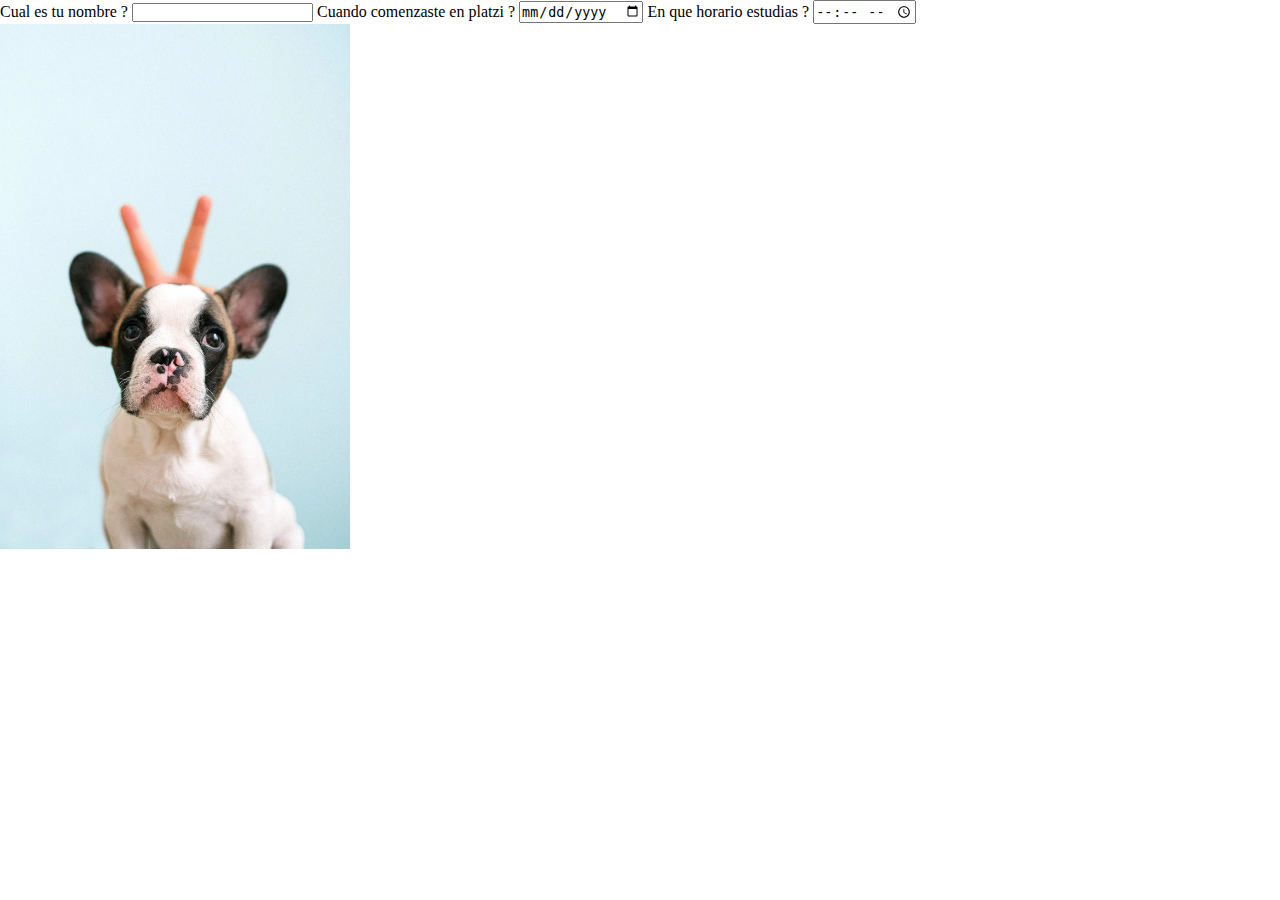
<file: accesibilidad/labelATitle/index.html>
<!DOCTYPE html>
<html lang="en">
<head>
    <meta charset="UTF-8">
    <meta name="viewport" content="width=device-width, initial-scale=1.0">
    <title>Document</title>
    <link rel="stylesheet" href="./style.css">
</head>
<body>
    <main>
        <form action="">
            <label for="name">
                <span>Cual es tu nombre ?</span>
                <input type="text" id="name">
            </label>
            <label for="started-studying">
                <span>Cuando comenzaste en platzi ?</span>
                <input type="date" id="started-studying">
            </label>
            <label for="time-to-study">
                <span>En que horario estudias ?</span>
                <input type="time" id="time-to-study">
            </label>
        </form>
        <section>
            <img src="./white-and-black-short-coated-dog-4587987.jpg" alt="Imagen de Perrito con antenas de alien"
            title="imagen de perrito">
        </section>

        
    </main>
</body>
</html>
</file>
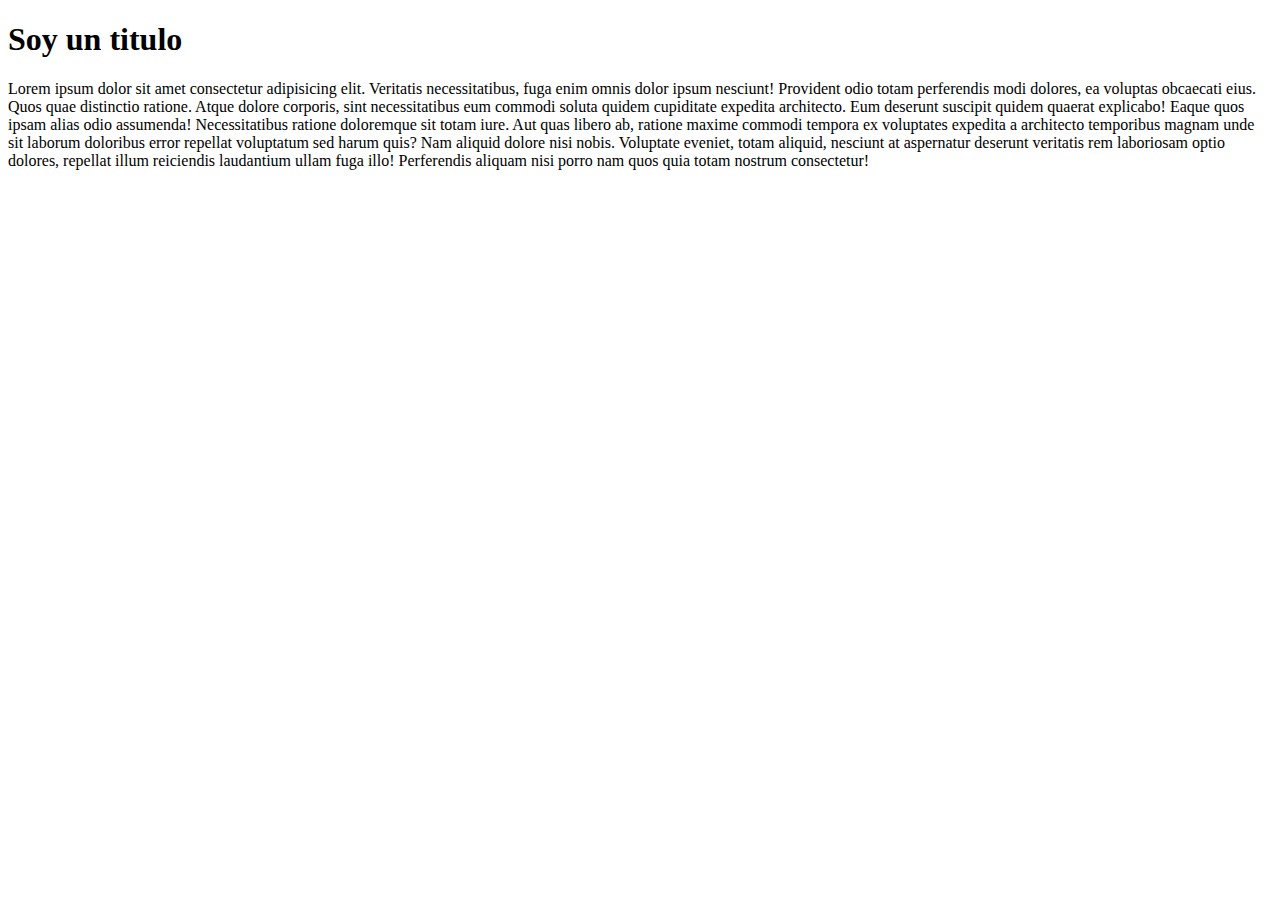
<file: accesibilidad/texto/index.html>
<!DOCTYPE html>
<html lang="en">
  <head>
    <meta charset="UTF-8" />
    <meta name="viewport" content="width=device-width, initial-scale=1.0" />
    <title>Document</title>
    <link rel="stylesheet" href="" />
  </head>
  <body>
    <main>
      <h1>Soy un titulo</h1>
      <section>
        <p>
          Lorem ipsum dolor sit amet consectetur adipisicing elit. Veritatis
          necessitatibus, fuga enim omnis dolor ipsum nesciunt! Provident odio
          totam perferendis modi dolores, ea voluptas obcaecati eius. Quos quae
          distinctio ratione. Atque dolore corporis, sint necessitatibus eum
          commodi soluta quidem cupiditate expedita architecto. Eum deserunt
          suscipit quidem quaerat explicabo! Eaque quos ipsam alias odio
          assumenda! Necessitatibus ratione doloremque sit totam iure. Aut quas
          libero ab, ratione maxime commodi tempora ex voluptates expedita a
          architecto temporibus magnam unde sit laborum doloribus error repellat
          voluptatum sed harum quis? Nam aliquid dolore nisi nobis. Voluptate
          eveniet, totam aliquid, nesciunt at aspernatur deserunt veritatis rem
          laboriosam optio dolores, repellat illum reiciendis laudantium ullam
          fuga illo! Perferendis aliquam nisi porro nam quos quia totam nostrum
          consectetur!
        </p>
      </section>
    </main>
  </body>
</html>
</file>
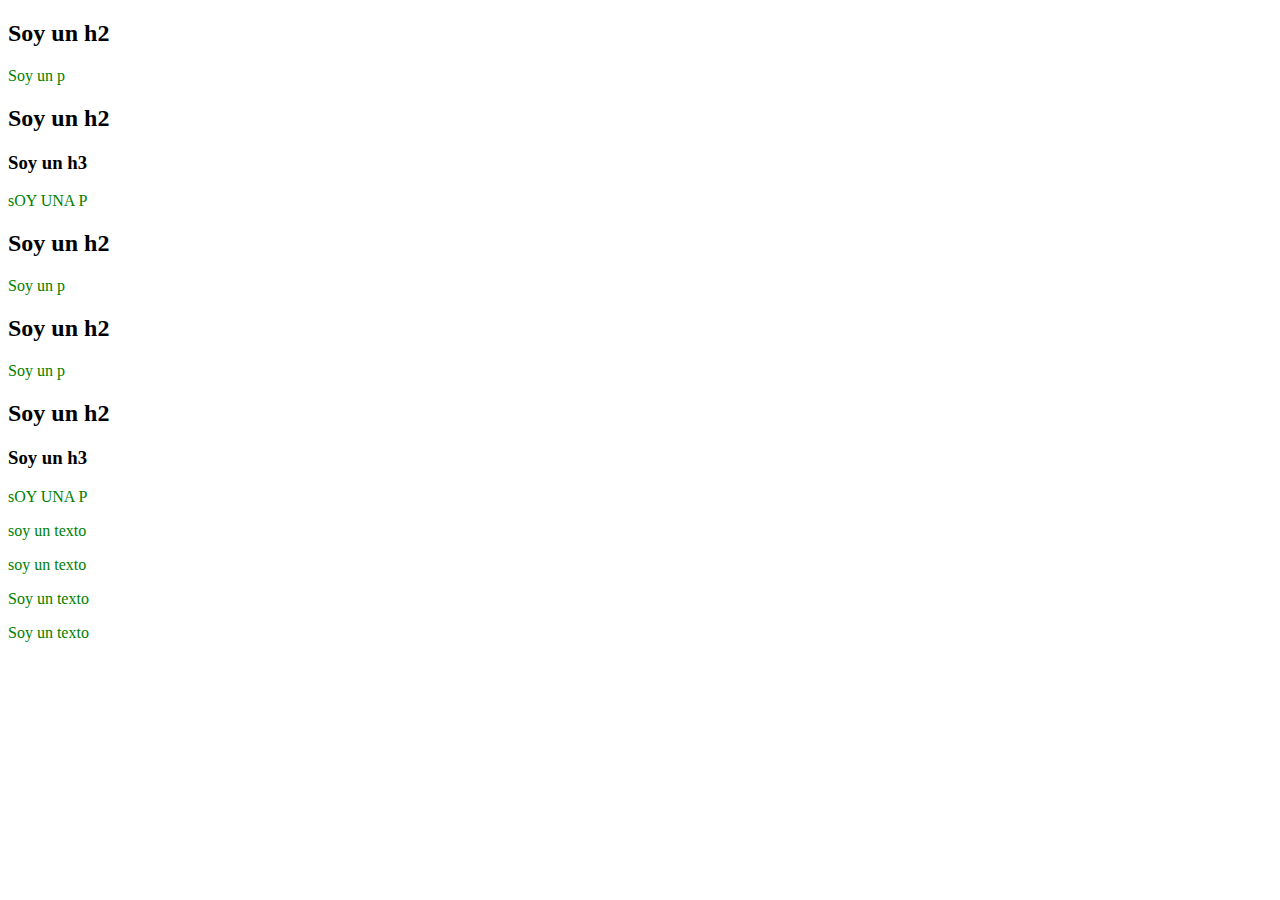
<file: css/ClaseCombinadores/index.html>
<!DOCTYPE html>
<html lang="en">
<head>
    <meta charset="UTF-8">
    <meta name="viewport" content="width=device-width, initial-scale=1.0">
    <title>Document</title>
    <link rel="stylesheet" href="./style.css">
</head>
<body>
    <div>
        <h2>Soy un h2</h2>
        <p>Soy un p</p>
        <h2>Soy un h2 </h2>
        <h3>Soy un h3</h3>
        <p>sOY UNA P</p>
        <h2>Soy un h2 </h2>
        <p>Soy un p</p>



        <h2>Soy un h2</h2>
        <p>Soy un p</p>
        <h2>Soy un h2 </h2>
        <h3>Soy un h3</h3>
        <p>sOY UNA P</p>

        <article>
            <p>soy un texto</p>
        </article>

        <article>
            <p>soy un texto</p>
        </article>

        <section>
            <div>
                <p>Soy un texto</p>
            </div>
        </section>
        <p>Soy un texto</p>
    </div>
</body>
</html>
</file>
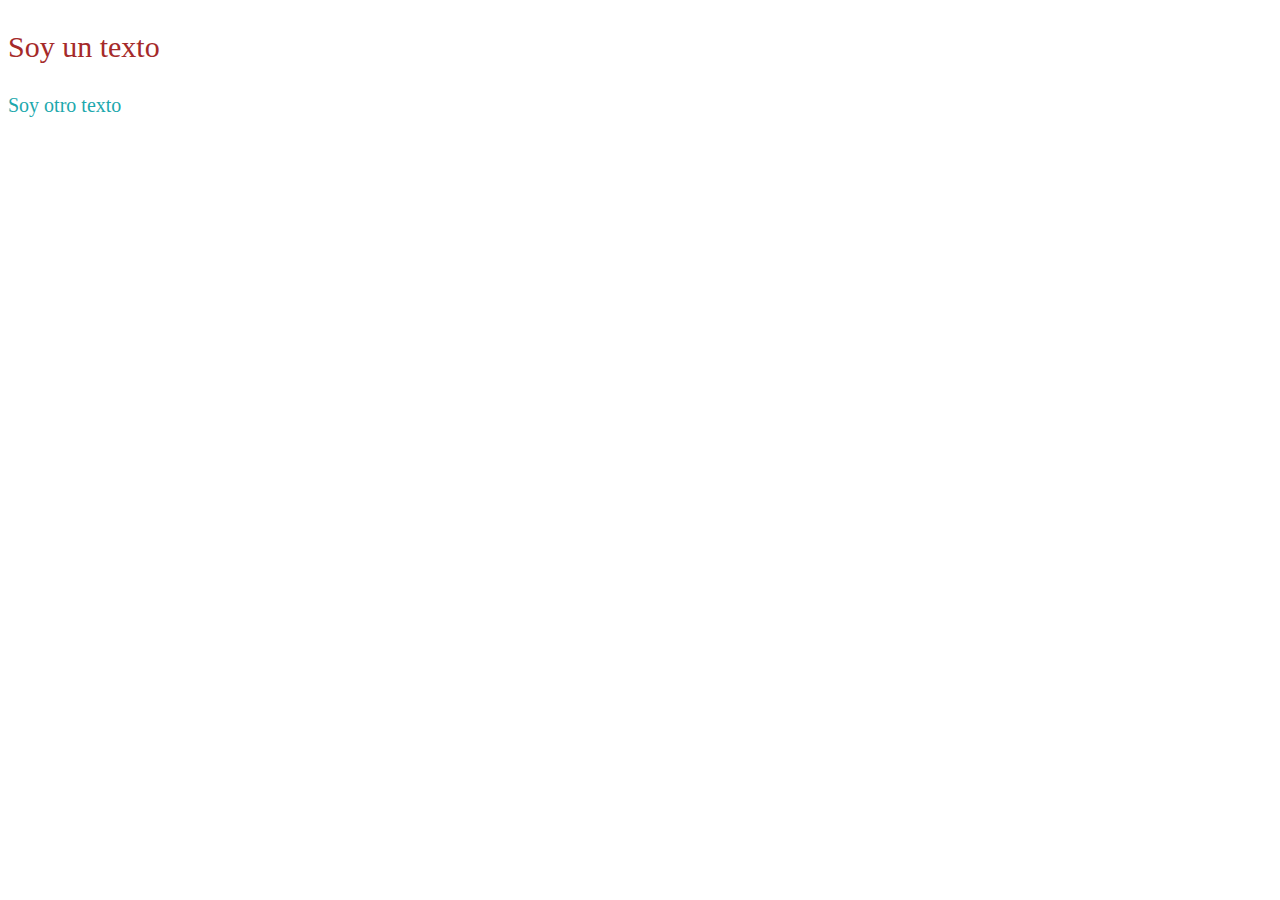
<file: css/ClaseCss/index.html>
<!DOCTYPE html>
<html lang="en">
<head>
    <meta charset="UTF-8">
    <meta name="viewport" content="width=device-width, initial-scale=1.0">
    <title>Clase Css</title>
    <link rel="stylesheet" href="./style.css">
</head>
<body>
    <main>
        <p class="parrafo">Soy un texto</p>
        <p id="parrafo"> Soy otro texto</p>
    </main>
</body>
</html>
</file>
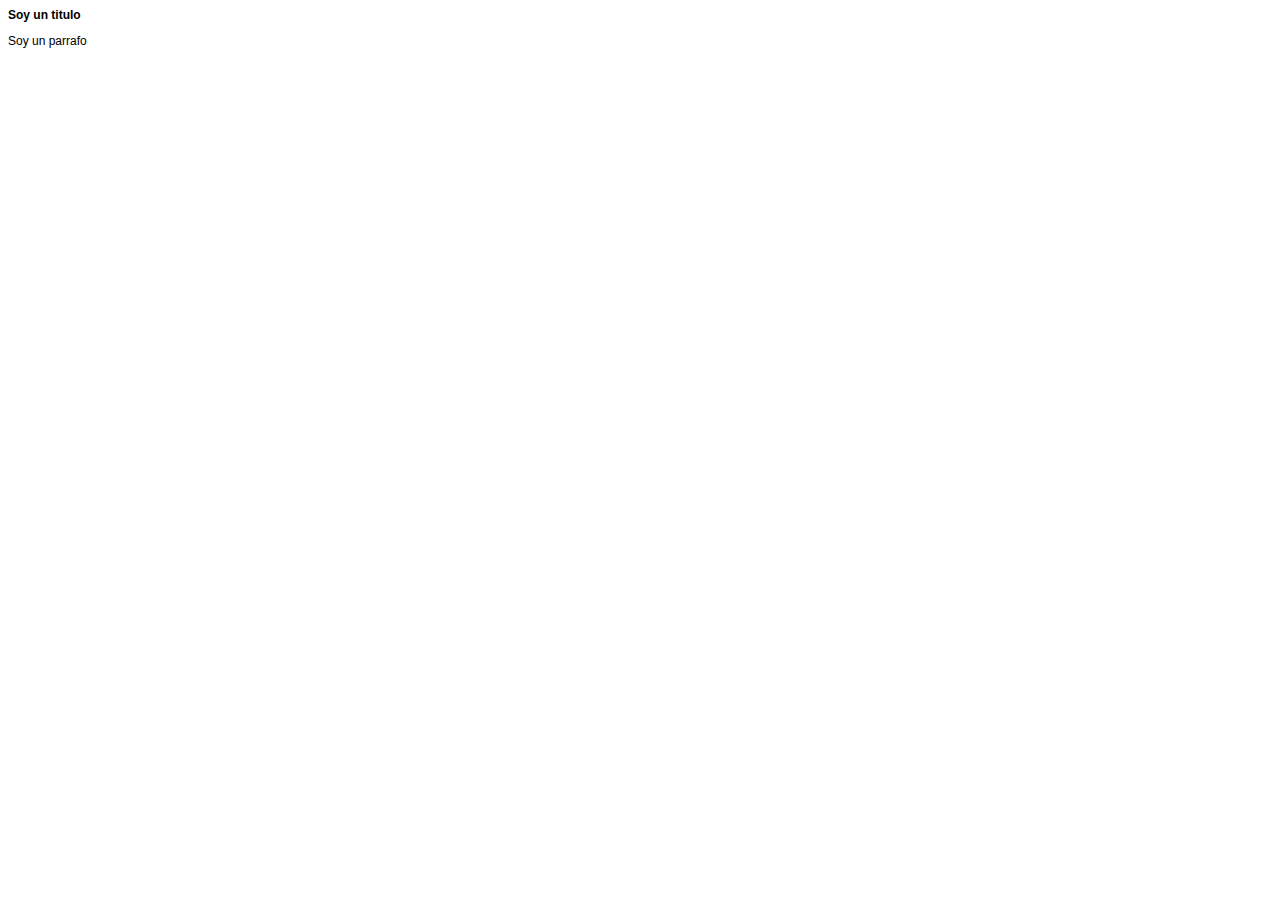
<file: css/ClaseHerencia/index.html>
<!DOCTYPE html>
<html lang="en">
<head>
    <meta charset="UTF-8">
    <meta name="viewport" content="width=device-width, initial-scale=1.0">
    <title>Herencia</title>
    <link rel="stylesheet" href="./style.css">
</head>
<body>
    <main>
        <h1>Soy un titulo</h1>
        <p>Soy un parrafo</p>
    </main>
</body>
</html>
</file>
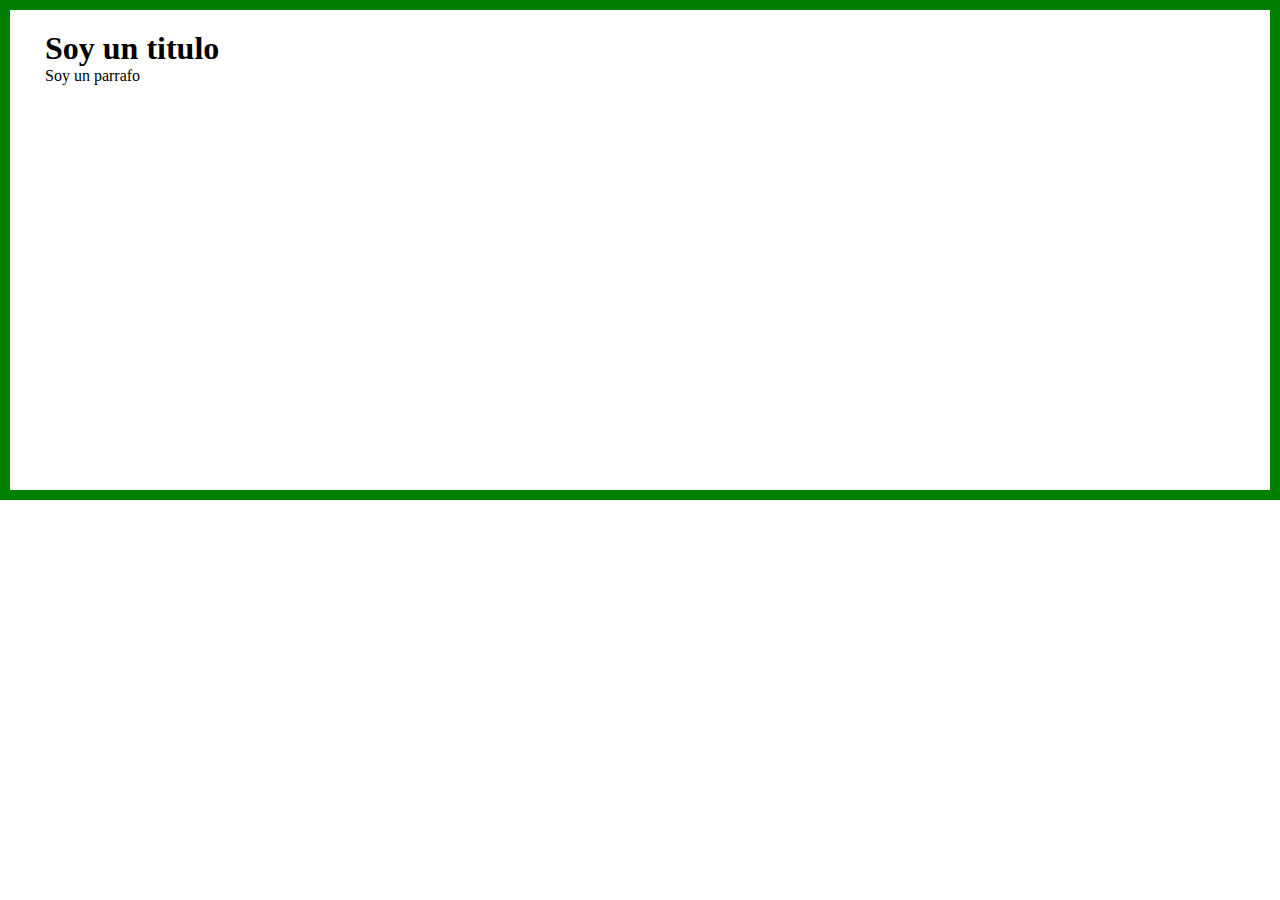
<file: css/ClaseModeloCaja/index.html>
<!DOCTYPE html>
<html lang="en">
<head>
    <meta charset="UTF-8">
    <meta name="viewport" content="width=device-width, initial-scale=1.0">
    <title>Modelo de Caja</title>
    <link rel="stylesheet" href="./style.css">
</head>
<body>
    <main>
        <section>
            <h1>Soy un titulo</h1>
            <div>
                <p>Soy un parrafo</p>
            </div>
        </section>
    </main>
</body>
</html>
</file>
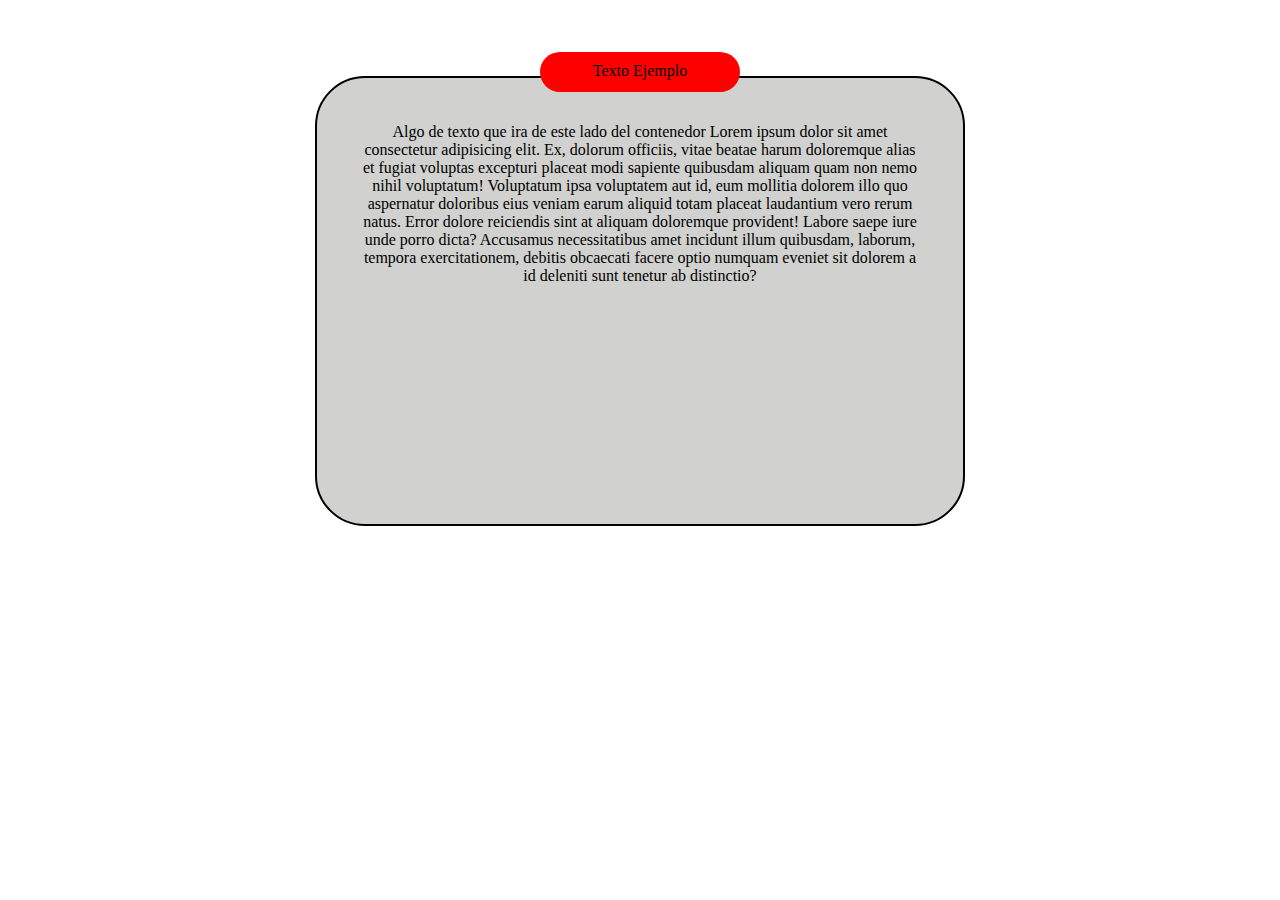
<file: css/ClasePosition/index.html>
<!DOCTYPE html>
<html lang="en">
  <head>
    <meta charset="UTF-8" />
    <meta name="viewport" content="width=device-width, initial-scale=1.0" />
    <title>Document</title>
    <link rel="stylesheet" href="./style.css" />
  </head>
  <body>
    <!--      <div class="parent">
        <div class="box" id="one">1</div>
        <div class="box" id="two">2</div>
        <div class="box" id="three">3</div>
        <div class="box" id="four">4</div>
    </div>  -->

    <br />
    <br />
    <div class="cabecera">
      <p>Texto Ejemplo</p>
    </div>
    <div class="cuadro_principal">
      <div class="cuadro_centrado">
        <p>
          Algo de texto que ira de este lado del contenedor Lorem ipsum dolor
          sit amet consectetur adipisicing elit. Ex, dolorum officiis, vitae
          beatae harum doloremque alias et fugiat voluptas excepturi placeat
          modi sapiente quibusdam aliquam quam non nemo nihil voluptatum!
          Voluptatum ipsa voluptatem aut id, eum mollitia dolorem illo quo
          aspernatur doloribus eius veniam earum aliquid totam placeat
          laudantium vero rerum natus. Error dolore reiciendis sint at aliquam
          doloremque provident! Labore saepe iure unde porro dicta? Accusamus
          necessitatibus amet incidunt illum quibusdam, laborum, tempora
          exercitationem, debitis obcaecati facere optio numquam eveniet sit
          dolorem a id deleniti sunt tenetur ab distinctio?
        </p>
      </div>
    </div>
  </body>
</html>
</file>
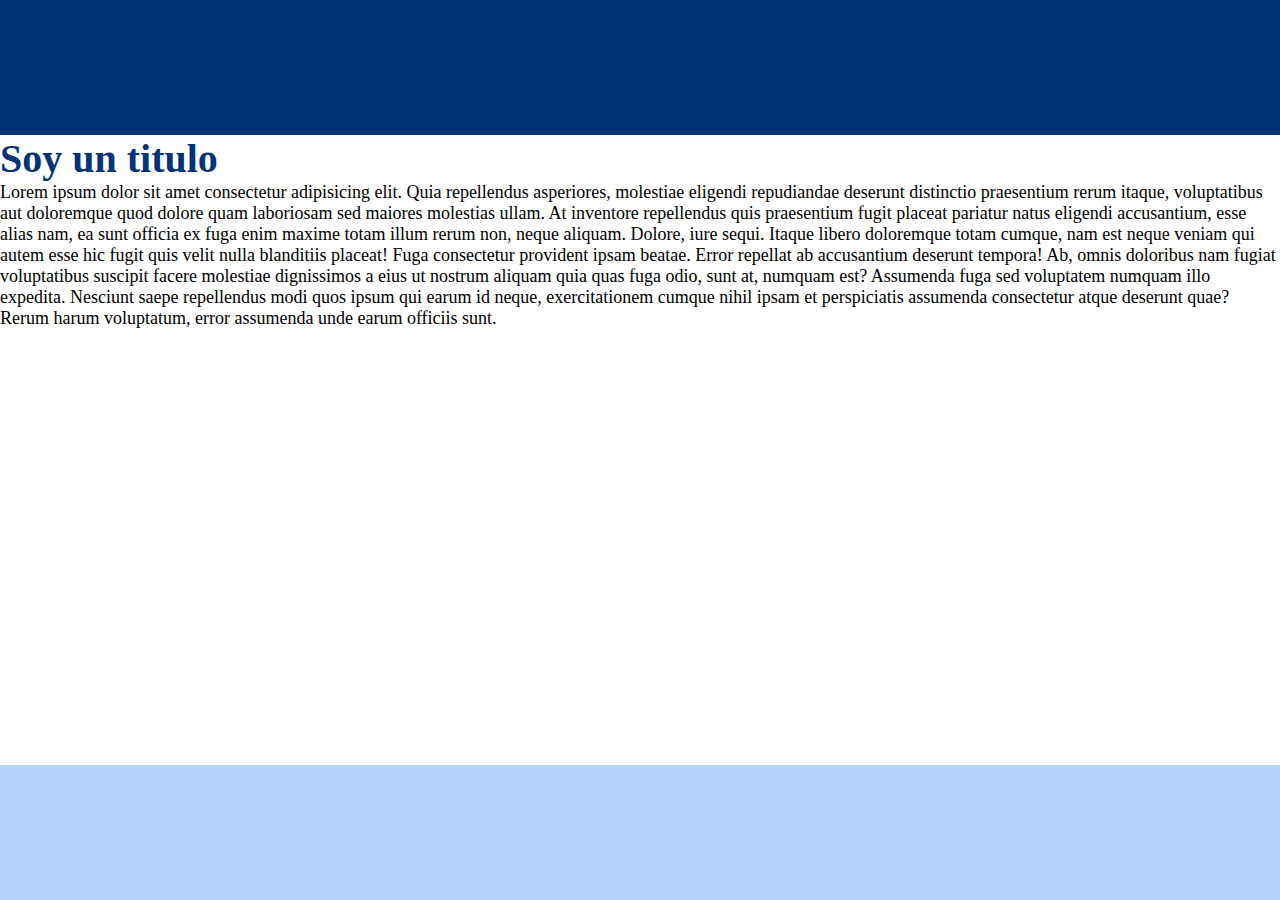
<file: css/claseVariables/index.html>
<!DOCTYPE html>
<html lang="en">
<head>
    <meta charset="UTF-8">
    <meta name="viewport" content="width=device-width, initial-scale=1.0">
    <title>Document</title>
    <link rel="stylesheet" href="./style.css">
</head>
<body>
    <header></header>
    <main>
        <h1>Soy un titulo</h1>
        <section>
            <p>
                Lorem ipsum dolor sit amet consectetur adipisicing elit. Quia repellendus asperiores, molestiae eligendi repudiandae deserunt distinctio praesentium rerum itaque, voluptatibus aut doloremque quod dolore quam laboriosam sed maiores molestias ullam.
                At inventore repellendus quis praesentium fugit placeat pariatur natus eligendi accusantium, esse alias nam, ea sunt officia ex fuga enim maxime totam illum rerum non, neque aliquam. Dolore, iure sequi.
                Itaque libero doloremque totam cumque, nam est neque veniam qui autem esse hic fugit quis velit nulla blanditiis placeat! Fuga consectetur provident ipsam beatae. Error repellat ab accusantium deserunt tempora!
                Ab, omnis doloribus nam fugiat voluptatibus suscipit facere molestiae dignissimos a eius ut nostrum aliquam quia quas fuga odio, sunt at, numquam est? Assumenda fuga sed voluptatem numquam illo expedita.
                Nesciunt saepe repellendus modi quos ipsum qui earum id neque, exercitationem cumque nihil ipsam et perspiciatis assumenda consectetur atque deserunt quae? Rerum harum voluptatum, error assumenda unde earum officiis sunt.
            </p>
        </section>
    
    </main>

    <footer>

    </footer>

</body>
</html>
</file>
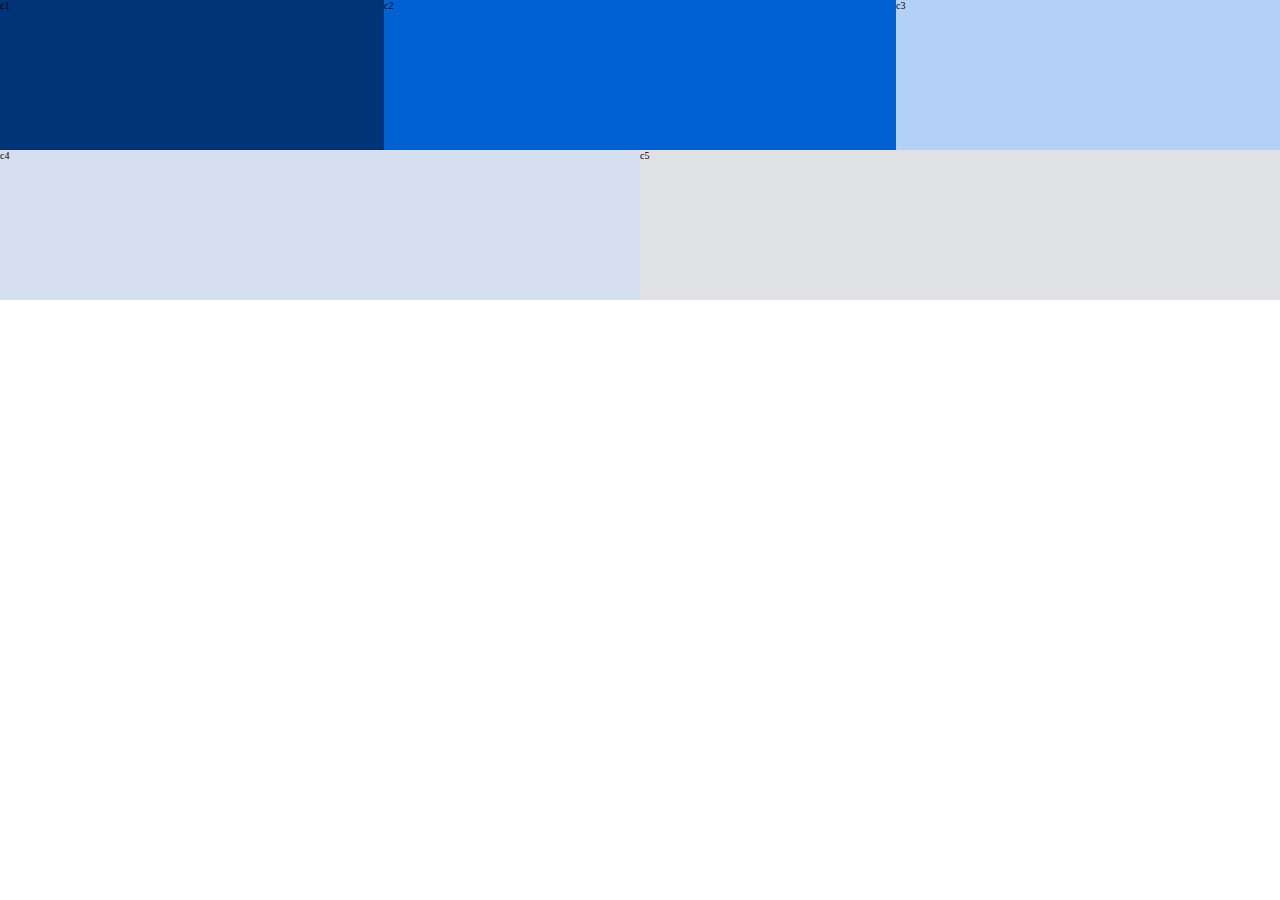
<file: ResponsiveDesign/columnDrop/index.html>
<!DOCTYPE html>
<html lang="en">
<head>
    <meta charset="UTF-8">
    <meta name="viewport" content="width=device-width, initial-scale=1.0">
    <title>Document</title>
    <link rel="stylesheet" href="./style.css">
</head>
<body>
    
    <main class="container">
        <div class="c1">c1</div>
        <div class="c2">c2</div>
        <div class="c3">c3</div>
        <div class="c4">c4</div>
        <div class="c5">c5</div>
    </main>


</body>
</html>
</file>
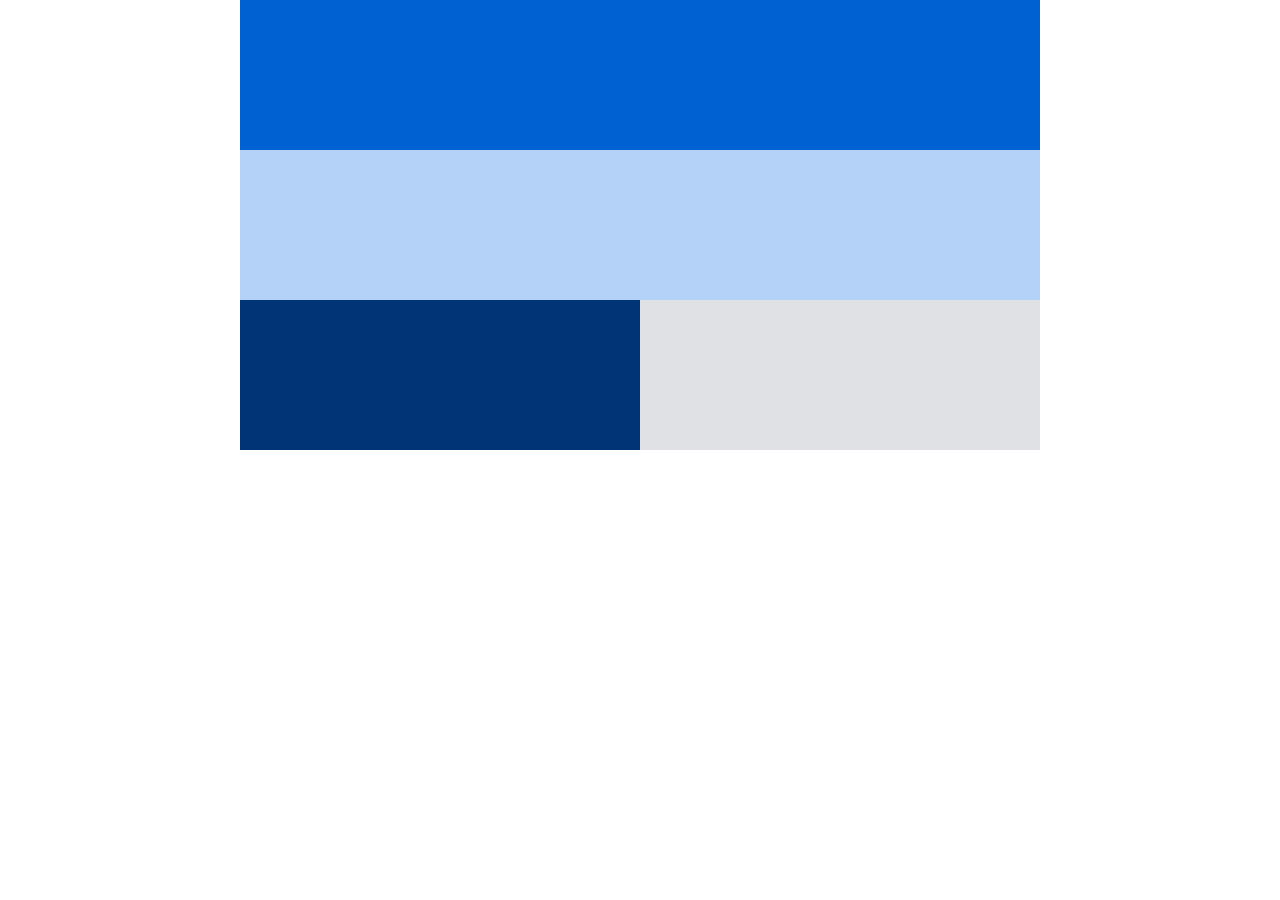
<file: ResponsiveDesign/layoutShifter/index.html>
<!DOCTYPE html>
<html lang="en">
  <head>
    <meta charset="UTF-8" />
    <meta name="viewport" content="width=device-width, initial-scale=1.0" />
    <title>Document</title>
    <link rel="stylesheet" href="./style.css" />
  </head>
  <body>
    <main class="container">
      <div class="c1"></div>
      <div class="c4">
        <div class="c2"></div>
        <div class="c3"></div>
      </div>
      <div class="c5"></div>
    </main>
  </body>
</html>
</file>
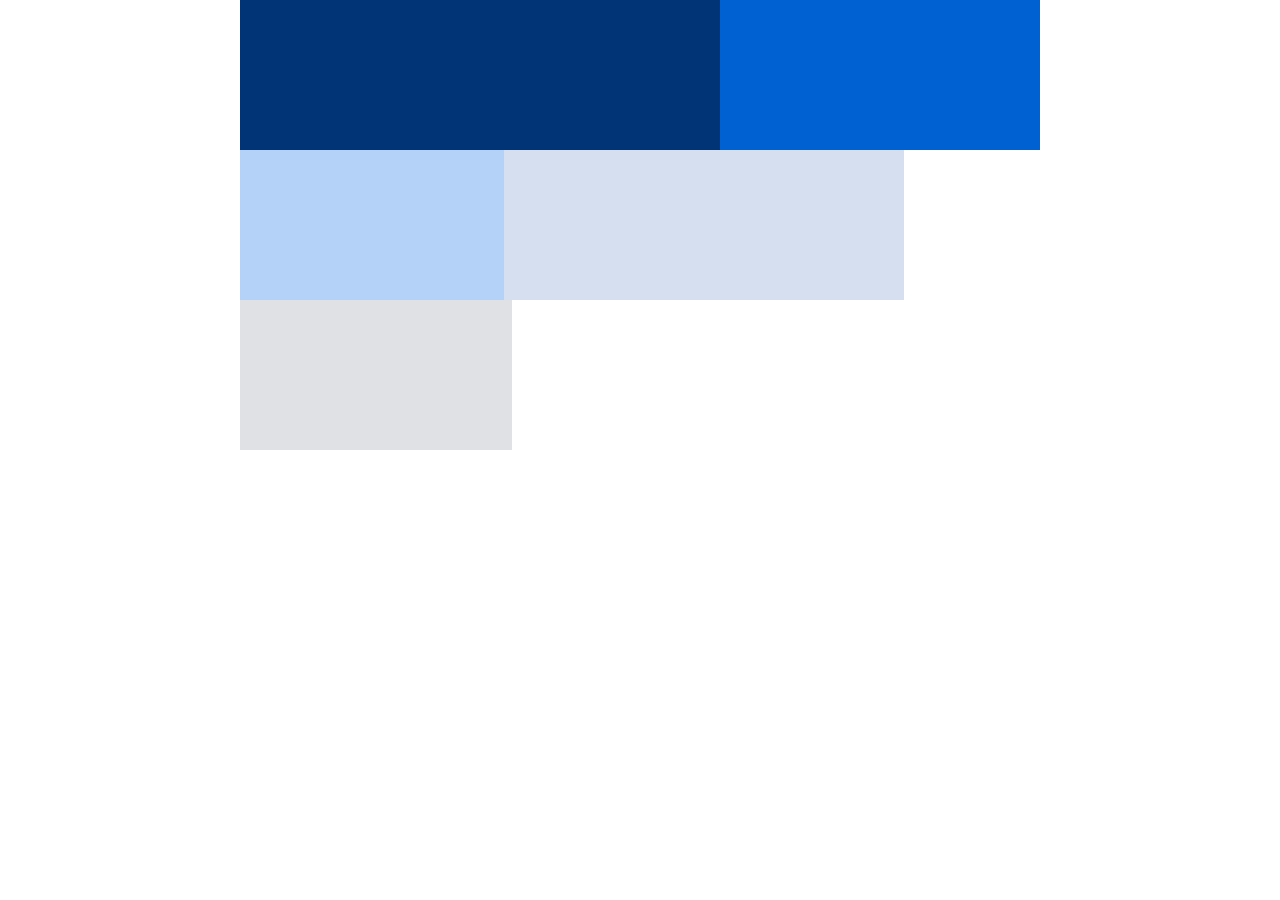
<file: ResponsiveDesign/mostlyFluid/index.html>
<!DOCTYPE html>
<html lang="en">
<head>
    <meta charset="UTF-8">
    <meta name="viewport" content="width=device-width, initial-scale=1.0">
    <title>Document</title>
    <link rel="stylesheet" href="./style.css">
    <link rel="stylesheet" href="./tablet.css" media="screen and (min-width: 600px)">
    <link rel="stylesheet" href="./desktop.css" media="screen and (min-width: 800px)">
</head>
<body>
    <main class="container">
        <div class="c1"></div>
        <div class="c2"></div>
        <div class="c3"></div>
        <div class="c4"></div>
        <div class="c5"></div>
    </main>
</body>
</html>
</file>
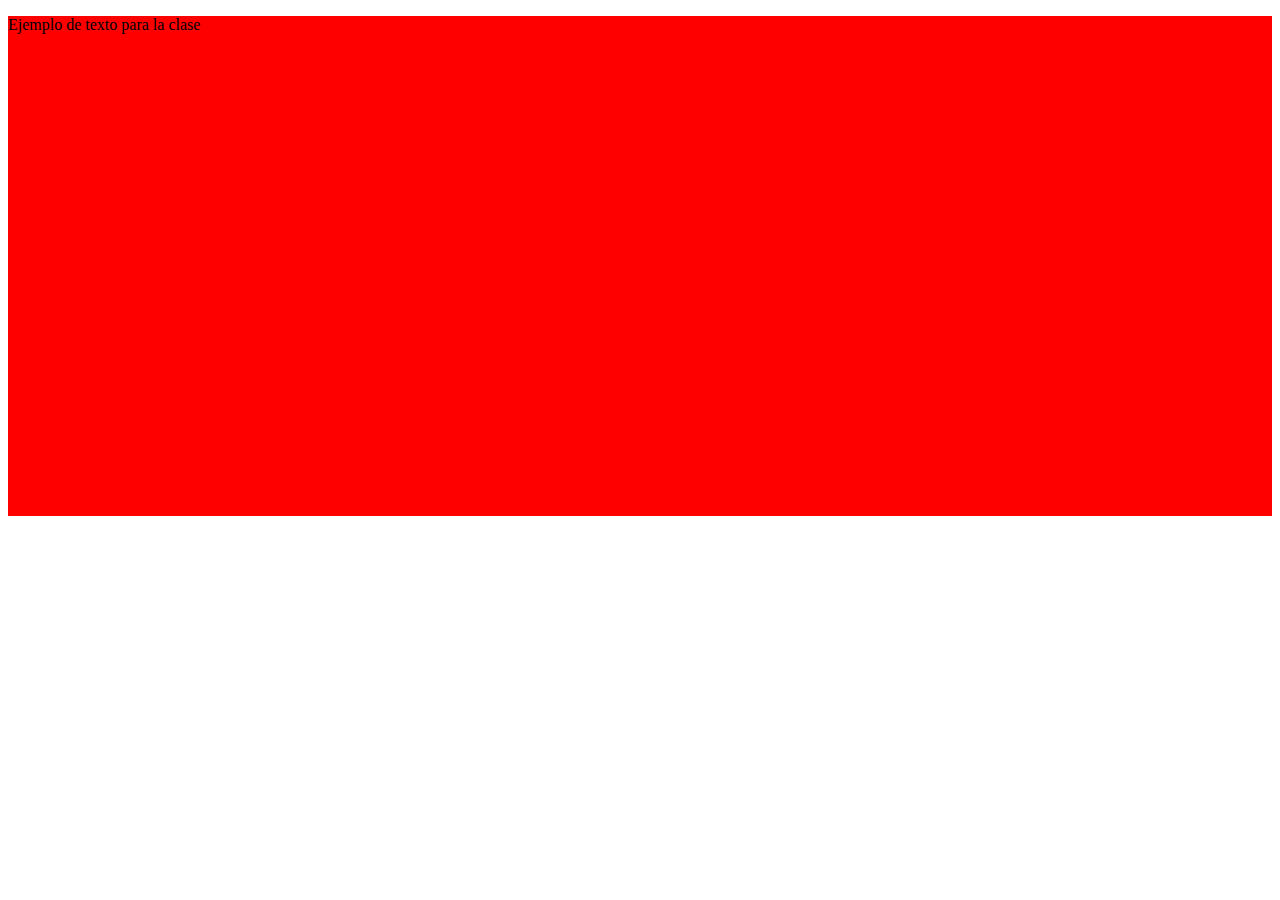
<file: css/ClaseMedidas/Absolutas/index.html>
<!DOCTYPE html>
<html lang="en">
<head>
    <meta charset="UTF-8">
    <meta name="viewport" content="width=device-width, initial-scale=1.0">
    <title>Medidas</title>
    <link rel="stylesheet" href="./style.css">
</head>
<body>
    <main>
        <p>Ejemplo de texto para la clase</p>
    </main>
</body>
</html>
</file>
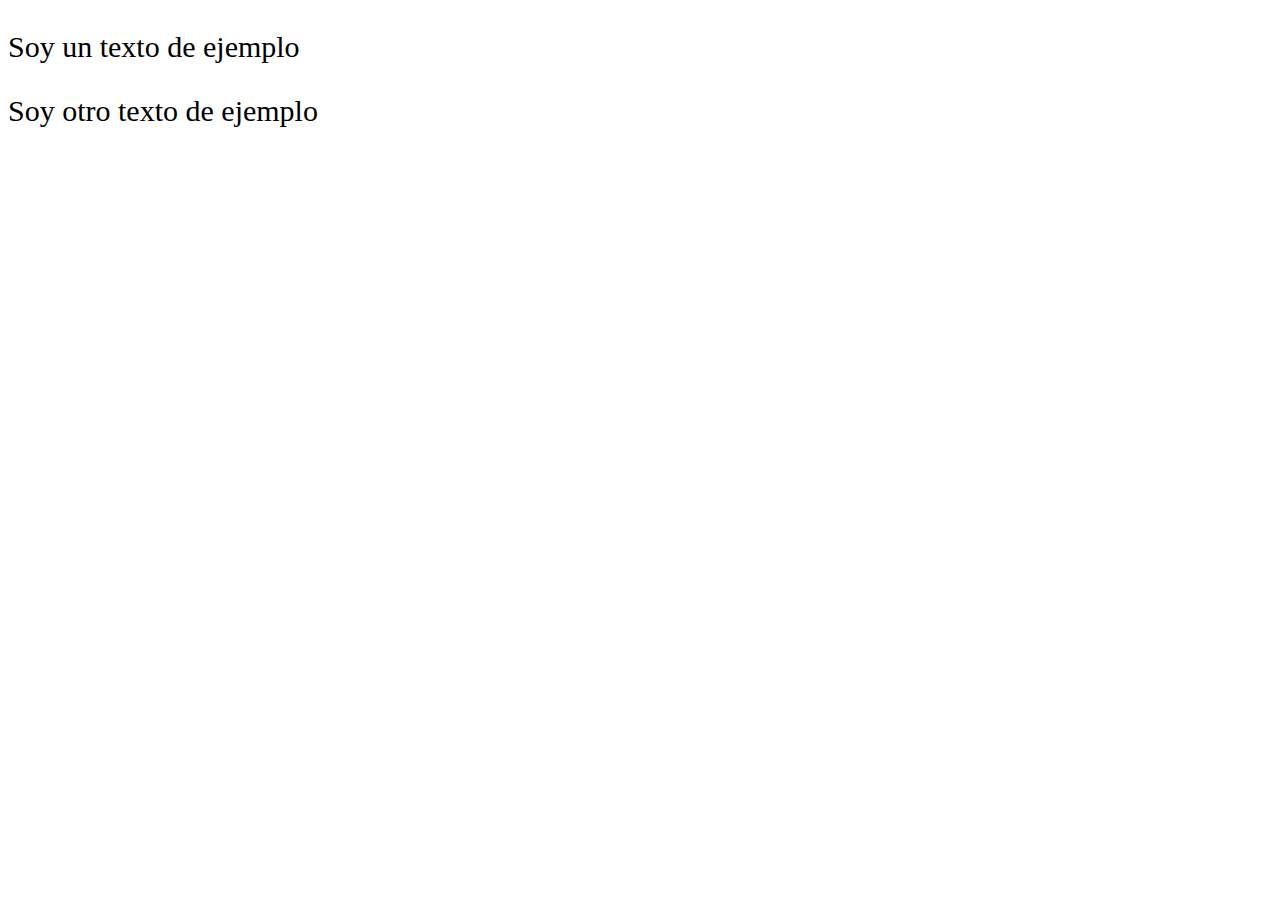
<file: css/ClaseMedidas/em/index.html>
<!DOCTYPE html>
<html lang="en">
<head>
    <meta charset="UTF-8">
    <meta name="viewport" content="width=device-width, initial-scale=1.0">
    <title>Document</title>
    <link rel="stylesheet" href="./style.css">
</head>
<body>

        <main class="text-container"> 
            <p>Soy un texto de ejemplo</p>
            <div>
                <p>Soy otro texto de ejemplo</p>
            </div>
        </main>

</body>
</html>
</file>
<file: accesibilidad/labelATitle/style.css>
*{
    box-sizing: border-box;
    margin: 0;
    padding: 0;
}

img {
    width: 350px;
}
</file>
<file: css/ClaseCombinadores/style.css>
h2 ~ p{
    color: red;
}


div > p {
    color: blue;
}

div p {
    color : green
}
</file>
<file: css/ClaseCss/style.css>
p {
    color: blue;
    font-size: 30px;
}

/* Clase */
.parrafo {
    color: brown;

}

/* ID */

#parrafo {
    color: rgb(28, 168, 173);
    font-size: 20px;
}
</file>
<file: css/ClaseHerencia/style.css>
html {
    font-size: 75%;
    font-family: Verdana, Geneva, Tahoma, sans-serif;
}


h1 {
    font-size: inherit;
}
</file>
<file: css/ClaseModeloCaja/style.css>
* {
    box-sizing: border-box;
    padding: 0;
    margin: 0;
}


main {
    width: 100%;
    height: 500px;
    border: 10px solid green;
    padding: 20px 35px;
}
</file>
<file: css/ClasePosition/style.css>
* {
    margin: 0;
    padding: 0;
    box-sizing: border-box;
}

.parent {
    border: 2px black dotted;
    display: inline-block;
}

.box {
    display: inline-block;
    background-color: red;
    width: 100px;
    height: 100px;
}

#two{
    background-color: green;
}

.cabecera{
    background-color: red;
    margin: 0 auto;
    padding-top: 10px;
    text-align: center;
    width: 200px;
    height: 40px;
    border-radius: 100px;
    position: relative;
    top: 1rem;
}

.cuadro_principal{
    background-color: rgba(170, 170, 166, 0.539);
    width: 650px;
    height: 450px;
    margin: 0 auto;
    border-radius: 50px;
    border: 2px black solid;
}


.cuadro_centrado{
    height: 50%;
    padding: 45px;
    text-align: center;
    
}
</file>
<file: css/claseVariables/style.css>
:root {
    --primary-color: #003476;
    --secundary-color: #b4d2f7;
    --header-size: 4rem;
    --font: 1.8rem;
}

* {
    padding: 0;
    margin: 0;
    box-sizing: border-box;
}


html {
    font-size: 62.5%;
}

header {
    width: 100vw;
    height: 15vh;
    background-color: var(--primary-color);
}

main {
    width: 100w;
    height: 70vh;
    font-size: 1.8rem;
}

h1 {
    font-size:  4rem;
    color: var(--primary-color);
}
footer{
    width: 100vw;
    height: 15vh;
    background-color: var(--secundary-color);

}
</file>
<file: ResponsiveDesign/columnDrop/style.css>
* {
    box-sizing: border-box;
    margin: 0;
    padding: 0;
}

html{
    font-size: 62.5%;
}

.container {
    display: flex;
    flex-wrap: wrap;
}

.c1, 
.c2,
.c3,
.c4,
.c5 {
    width: 100%;
    min-width: 150px;
    height: 150px;
}

.c1 {
    background-color: #003476;
}
.c2{
    background-color: #0062d2;
}
.c3{
    background-color: #b4d2f7;
}
.c4{
    background-color: #d5dfef;
}
.c5{
    background-color: #dfe1e5;
}

@media (min-width: 600px) {
    .c1{
        width: 25%;
        order: 1;
    }
    .c2{
        width: 75%;
        order: 2;
    }
    .c3{
        width: 100%;
        order: 3;
    }
    .c4{
        width: 100%;
        order: 4;
    }
    .c5{
        width: 100%;
        order: 5;
    }
    
}

@media (min-width: 800px) {
    .c1{
        width: 30%;

    }
    .c2{
        width: 40%;

    }
    .c3{
        width: 30%;

    }
    .c4{
        width: 50%;

    }
    .c5{
        width: 50%;

    }
}
</file>
<file: ResponsiveDesign/layoutShifter/style.css>
* {
    box-sizing: border-box;
    margin: 0;
    padding: 0;
}

html{
    font-size: 62.5%;
}

.container {
    display: flex;
    flex-wrap: wrap;
}

.c1, 
.c2,
.c3,
.c4,
.c5 {
    width: 100%;
    min-width: 150px;
    height: 150px;
}
.c4{
    height: auto;
}

.c1 {
    background-color: #003476;
}
.c2{
    background-color: #0062d2;
}
.c3{
    background-color: #b4d2f7;
}
.c4{
    background-color: #d5dfef;
}
.c5{
    background-color: #dfe1e5;
}


@media (min-width: 600px) {
    
    .c1{
        width: 25%;
    }

    .c4{
        width: 75%;
    }
    .c5{
        width: 100%;
    }
}

@media (min-width : 800px) {
    .container{
        width: 800px;
        margin-left: auto;
        margin-right: auto;

        margin: 0 auto;
    }

    .c1{
        width: 50%;
        order: 1;
    }

    .c4{
        width: 100%;
    }
    .c5{
        width: 50%;
        order: 2;
    }
    
}
</file>
<file: ResponsiveDesign/mostlyFluid/style.css>
* {
    box-sizing: border-box;
    margin: 0;
    padding: 0;
}

html{
    font-size: 62.5%;
}

.container {
    display: flex;
    flex-wrap: wrap;
}

.c1, 
.c2,
.c3,
.c4,
.c5 {
    width: 100%;
    min-width: 150px;
    height: 150px;
}

.c1 {
    background-color: #003476;
}
.c2{
    background-color: #0062d2;
}
.c3{
    background-color: #b4d2f7;
}
.c4{
    background-color: #d5dfef;
}
.c5{
    background-color: #dfe1e5;
}

/* @media (min-width: 600px) {
    .c2,
    .c3,
    .c4{
        width: 50%;
    }

    
} */

/* @media (min-width: 800px) {
    .container{
        width: 800px;
        margin-left: auto;
        margin-right: auto;
    }
    .c1{
        width: 60%;
    }
    .c2{
        width: 40%;
    }
    .c3,c4{
        width: 33%;
    }
    .c5{
        width: 34%;
    }
} */
</file>
<file: ResponsiveDesign/mostlyFluid/tablet.css>
@media (min-width: 600px) {
    .c2,
    .c3,
    .c4{
        width: 50%;
    }

    
}
</file>
<file: ResponsiveDesign/mostlyFluid/desktop.css>
@media (min-width: 800px) {
    .container{
        width: 800px;
        margin-left: auto;
        margin-right: auto;
    }
    .c1{
        width: 60%;
    }
    .c2{
        width: 40%;
    }
    .c3,c4{
        width: 33%;
    }
    .c5{
        width: 34%;
    }
}
</file>
<file: css/ClaseMedidas/Absolutas/style.css>
main {
    background-color: red;
    width: 100%;
    height: 500px;
}
p {
    font-size:  16px;
}
</file>
<file: css/ClaseMedidas/em/style.css>
body{
    font-size: 20px;
}


.text-container {
    font-size: 1.5em;
}
</file>
